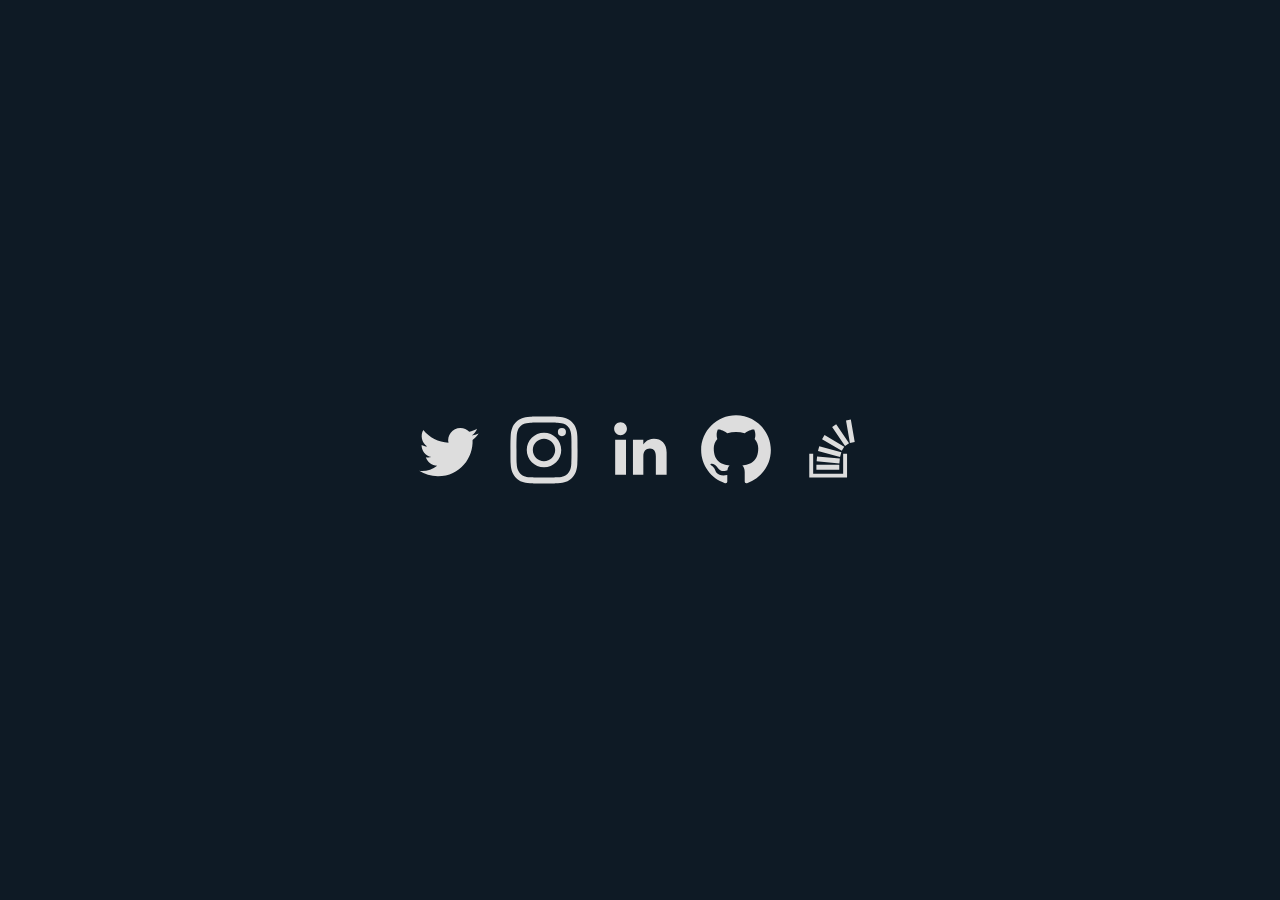
<file: index.html>
<!DOCTYPE html>
<html class="no-js" lang="">
  <head>
    <meta charset="utf-8" />
    <meta http-equiv="x-ua-compatible" content="ie=edge" />
    <title>Pascal Mathys | rootix.ch</title>
    <meta name="description" content="Pascal Mathys | rootix.ch" />
    <meta
      name="viewport"
      content="width=device-width, initial-scale=1, shrink-to-fit=no"
    />
    <link rel="stylesheet" href="css/styles.css" />
  </head>

  <body>
    <!--[if lte IE 9]>
      <p class="browserupgrade">
        You are using an <strong>outdated</strong> browser. Please
        <a href="https://browsehappy.com/">upgrade your browser</a> to improve
        your experience and security.
      </p>
    <![endif]-->
    <div class="wrapper">
      <div class="icon-list">
        <ul>
          <li>
            <a
              href="https://www.twitter.com/rootix"
              target="_blank"
              title="Twitter"
            >
              <svg viewBox="0 0 512 512">
                <path
                  d="M419.6 168.6c-11.7 5.2-24.2 8.7-37.4 10.2 13.4-8.1 23.8-20.8 28.6-36 -12.6 7.5-26.5 12.9-41.3 15.8 -11.9-12.6-28.8-20.6-47.5-20.6 -42 0-72.9 39.2-63.4 79.9 -54.1-2.7-102.1-28.6-134.2-68 -17 29.2-8.8 67.5 20.1 86.9 -10.7-0.3-20.7-3.3-29.5-8.1 -0.7 30.2 20.9 58.4 52.2 64.6 -9.2 2.5-19.2 3.1-29.4 1.1 8.3 25.9 32.3 44.7 60.8 45.2 -27.4 21.4-61.8 31-96.4 27 28.8 18.5 63 29.2 99.8 29.2 120.8 0 189.1-102.1 185-193.6C399.9 193.1 410.9 181.7 419.6 168.6z"
                />
              </svg>
            </a>
          </li>
          <li>
            <a
              href="https://www.instagram.com/rootix/"
              target="_blank"
              title="Instagram"
            >
              <svg viewBox="0 0 512 512">
                <g>
                  <path
                    d="M256 109.3c47.8 0 53.4 0.2 72.3 1 17.4 0.8 26.9 3.7 33.2 6.2 8.4 3.2 14.3 7.1 20.6 13.4 6.3 6.3 10.1 12.2 13.4 20.6 2.5 6.3 5.4 15.8 6.2 33.2 0.9 18.9 1 24.5 1 72.3s-0.2 53.4-1 72.3c-0.8 17.4-3.7 26.9-6.2 33.2 -3.2 8.4-7.1 14.3-13.4 20.6 -6.3 6.3-12.2 10.1-20.6 13.4 -6.3 2.5-15.8 5.4-33.2 6.2 -18.9 0.9-24.5 1-72.3 1s-53.4-0.2-72.3-1c-17.4-0.8-26.9-3.7-33.2-6.2 -8.4-3.2-14.3-7.1-20.6-13.4 -6.3-6.3-10.1-12.2-13.4-20.6 -2.5-6.3-5.4-15.8-6.2-33.2 -0.9-18.9-1-24.5-1-72.3s0.2-53.4 1-72.3c0.8-17.4 3.7-26.9 6.2-33.2 3.2-8.4 7.1-14.3 13.4-20.6 6.3-6.3 12.2-10.1 20.6-13.4 6.3-2.5 15.8-5.4 33.2-6.2C202.6 109.5 208.2 109.3 256 109.3M256 77.1c-48.6 0-54.7 0.2-73.8 1.1 -19 0.9-32.1 3.9-43.4 8.3 -11.8 4.6-21.7 10.7-31.7 20.6 -9.9 9.9-16.1 19.9-20.6 31.7 -4.4 11.4-7.4 24.4-8.3 43.4 -0.9 19.1-1.1 25.2-1.1 73.8 0 48.6 0.2 54.7 1.1 73.8 0.9 19 3.9 32.1 8.3 43.4 4.6 11.8 10.7 21.7 20.6 31.7 9.9 9.9 19.9 16.1 31.7 20.6 11.4 4.4 24.4 7.4 43.4 8.3 19.1 0.9 25.2 1.1 73.8 1.1s54.7-0.2 73.8-1.1c19-0.9 32.1-3.9 43.4-8.3 11.8-4.6 21.7-10.7 31.7-20.6 9.9-9.9 16.1-19.9 20.6-31.7 4.4-11.4 7.4-24.4 8.3-43.4 0.9-19.1 1.1-25.2 1.1-73.8s-0.2-54.7-1.1-73.8c-0.9-19-3.9-32.1-8.3-43.4 -4.6-11.8-10.7-21.7-20.6-31.7 -9.9-9.9-19.9-16.1-31.7-20.6 -11.4-4.4-24.4-7.4-43.4-8.3C310.7 77.3 304.6 77.1 256 77.1L256 77.1z"
                  />
                  <path
                    d="M256 164.1c-50.7 0-91.9 41.1-91.9 91.9s41.1 91.9 91.9 91.9 91.9-41.1 91.9-91.9S306.7 164.1 256 164.1zM256 315.6c-32.9 0-59.6-26.7-59.6-59.6s26.7-59.6 59.6-59.6 59.6 26.7 59.6 59.6S288.9 315.6 256 315.6z"
                  />
                  <circle cx="351.5" cy="160.5" r="21.5" />
                </g>
              </svg>
            </a>
          </li>
          <li>
            <a
              href="https://ch.linkedin.com/in/pascal-mathys-4a866182"
              target="_blank"
              title="LinkedIn"
            >
              <svg viewBox="0 0 512 512">
                <path
                  d="M186.4 142.4c0 19-15.3 34.5-34.2 34.5 -18.9 0-34.2-15.4-34.2-34.5 0-19 15.3-34.5 34.2-34.5C171.1 107.9 186.4 123.4 186.4 142.4zM181.4 201.3h-57.8V388.1h57.8V201.3zM273.8 201.3h-55.4V388.1h55.4c0 0 0-69.3 0-98 0-26.3 12.1-41.9 35.2-41.9 21.3 0 31.5 15 31.5 41.9 0 26.9 0 98 0 98h57.5c0 0 0-68.2 0-118.3 0-50-28.3-74.2-68-74.2 -39.6 0-56.3 30.9-56.3 30.9v-25.2H273.8z"
                />
              </svg>
            </a>
          </li>
          <li>
            <a href="https://github.com/rootix" target="_blank" title="GitHub">
              <svg viewBox="0 0 512 512">
                <path
                  d="M256 70.7c-102.6 0-185.9 83.2-185.9 185.9 0 82.1 53.3 151.8 127.1 176.4 9.3 1.7 12.3-4 12.3-8.9V389.4c-51.7 11.3-62.5-21.9-62.5-21.9 -8.4-21.5-20.6-27.2-20.6-27.2 -16.9-11.5 1.3-11.3 1.3-11.3 18.7 1.3 28.5 19.2 28.5 19.2 16.6 28.4 43.5 20.2 54.1 15.4 1.7-12 6.5-20.2 11.8-24.9 -41.3-4.7-84.7-20.6-84.7-91.9 0-20.3 7.3-36.9 19.2-49.9 -1.9-4.7-8.3-23.6 1.8-49.2 0 0 15.6-5 51.1 19.1 14.8-4.1 30.7-6.2 46.5-6.3 15.8 0.1 31.7 2.1 46.6 6.3 35.5-24 51.1-19.1 51.1-19.1 10.1 25.6 3.8 44.5 1.8 49.2 11.9 13 19.1 29.6 19.1 49.9 0 71.4-43.5 87.1-84.9 91.7 6.7 5.8 12.8 17.1 12.8 34.4 0 24.9 0 44.9 0 51 0 4.9 3 10.7 12.4 8.9 73.8-24.6 127-94.3 127-176.4C441.9 153.9 358.6 70.7 256 70.7z"
                />
              </svg>
            </a>
          </li>
          <li>
            <a
              href="https://stackoverflow.com/users/561394/pascal-mathys"
              target="_blank"
              title="StackOverflow"
            >
              <svg viewBox="0 0 512 512">
                <path
                  d="M294.8 361.2l-122 0.1 0-26 122-0.1L294.8 361.2zM377.2 213.7L356.4 93.5l-25.7 4.5 20.9 120.2L377.2 213.7zM297.8 301.8l-121.4-11.2 -2.4 25.9 121.4 11.2L297.8 301.8zM305.8 267.8l-117.8-31.7 -6.8 25.2 117.8 31.7L305.8 267.8zM321.2 238l-105-62 -13.2 22.4 105 62L321.2 238zM346.9 219.7l-68.7-100.8 -21.5 14.7 68.7 100.8L346.9 219.7zM315.5 275.5v106.5H155.6V275.5h-20.8v126.9h201.5V275.5H315.5z"
                />
              </svg>
            </a>
          </li>
        </ul>
      </div>
    </div>
  </body>
</html>
</file>
<file: css/styles.css>
html {
    background: #0E1A25;
    font-size: 0.625em;
}

html, body {
    height: 100%;
    margin: 0;
}

.wrapper {
    width: 100%;
    height: 100%;
    display: flex;
    justify-content: center;
    align-items: center;
}

.icon-list ul {
    display: flex;
    flex-direction: column;
    justify-content: center;
    align-items: center;
    padding: 0;
    list-style: none;
}

.icon-list li {
    display: block;
    height: 20%;
}

.icon-list a {
    display: block;
    position: relative;
    height: 9.6rem;
    width: 9.6rem;
}

.icon-list svg {
    height: 100%;
    fill: #dddddd;
}

.icon-list svg:hover {
    border-radius: 100%;
    color: #0E1A25;
    fill: #0E1A25;
    background: #dddddd;
    transition: background-color .5s, transform .5s ease-out
}

@media all and (min-width: 568px) {
    .icon-list ul {
        flex-direction: row;
    }

    .icon-list li {
        width: 20%;
    }
}
</file>
